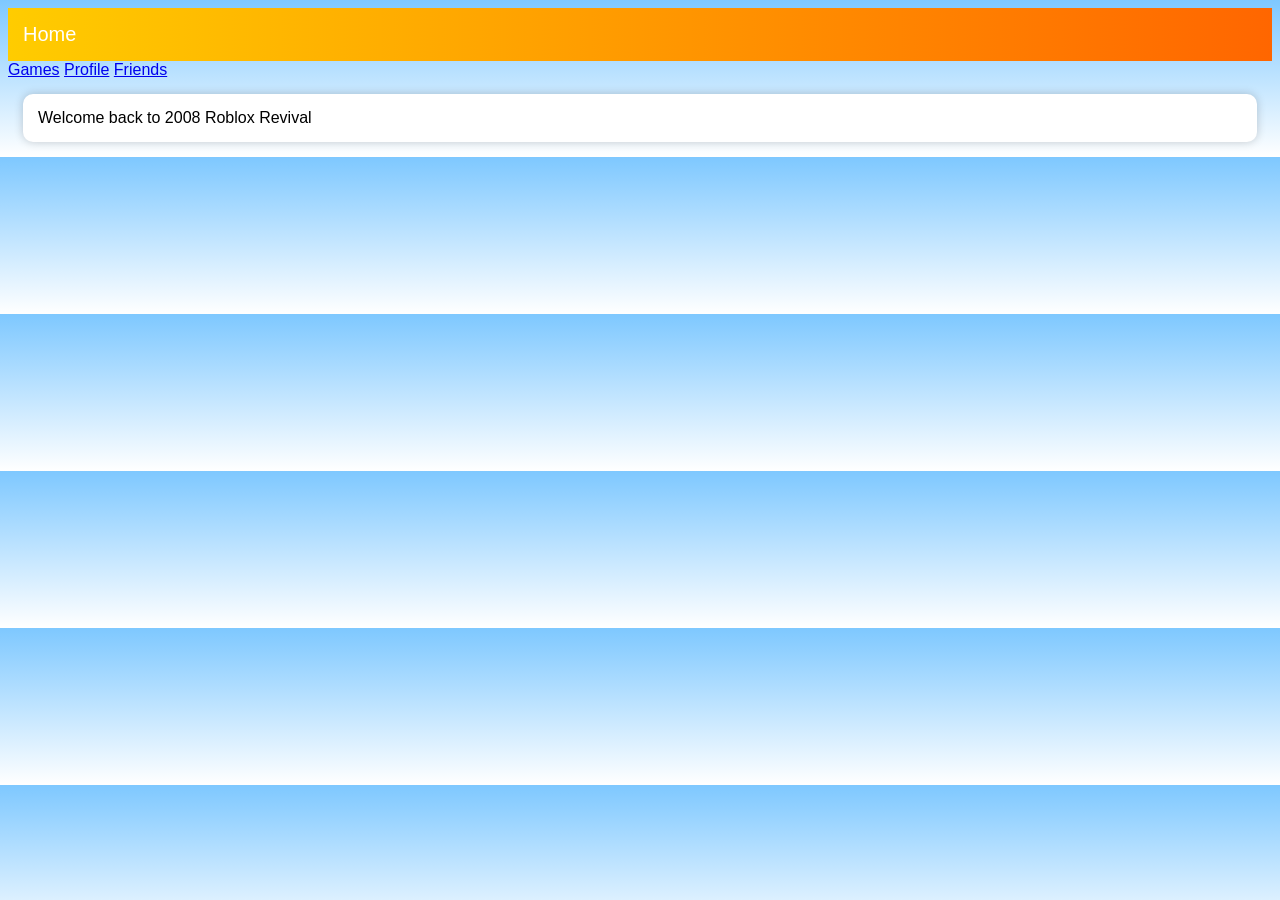
<file: home.html>
<!DOCTYPE html>
<html>
<head>
  <title>Home</title>
  <link rel="stylesheet" href="css/main.css">
</head>
<body>

  <div class="header">Home</div>

  <div class="nav">
    <a href="games.html">Games</a>
    <a href="profile.html">Profile</a>
    <a href="friends.html">Friends</a>
  </div>

  <div class="card">
    Welcome back to 2008 Roblox Revival
  </div>

</body>
</html>
</file>
<file: css/main.css>
body {
  font-family: Arial;
  background: linear-gradient(#7ec8ff, #ffffff);
}

.header {
  background: linear-gradient(to right, #ffcc00, #ff6600);
  padding: 15px;
  color: white;
  font-size: 20px;
}

.card {
  background: white;
  margin: 15px;
  padding: 15px;
  border-radius: 10px;
  box-shadow: 0 0 10px rgba(0,0,0,0.2);
}

button {
  background: gold;
  border: none;
  padding: 6px;
  margin: 5px;
  cursor: pointer;
}
</file>
